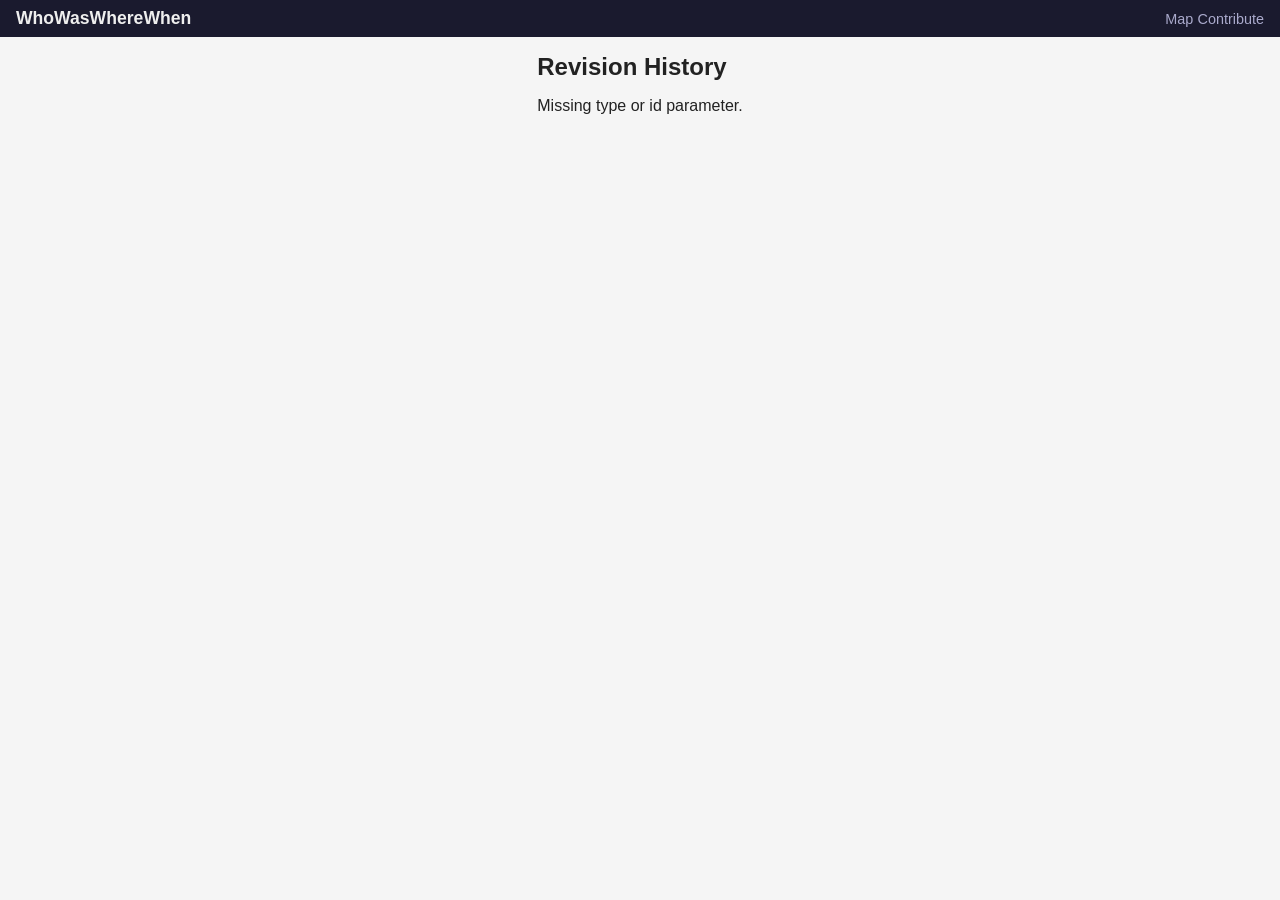
<file: static/history.html>
<!DOCTYPE html>
<html lang="en">
<head>
    <meta charset="UTF-8">
    <meta name="viewport" content="width=device-width, initial-scale=1.0">
    <title>Revision History – WhoWasWhereWhen</title>
    <link rel="stylesheet" href="/static/css/style.css">
</head>
<body>
    <header>
        <h1><a href="/">WhoWasWhereWhen</a></h1>
        <div style="flex:1"></div>
        <nav>
            <a href="/">Map</a>
            <a href="/static/contribute.html">Contribute</a>
        </nav>
    </header>

    <div class="history-page">
        <h2 id="history-title">Revision History</h2>
        <div id="history-content">
            <p>Loading...</p>
        </div>
    </div>

    <script src="/static/js/api.js"></script>
    <script src="/static/js/history.js"></script>
</body>
</html>
</file>
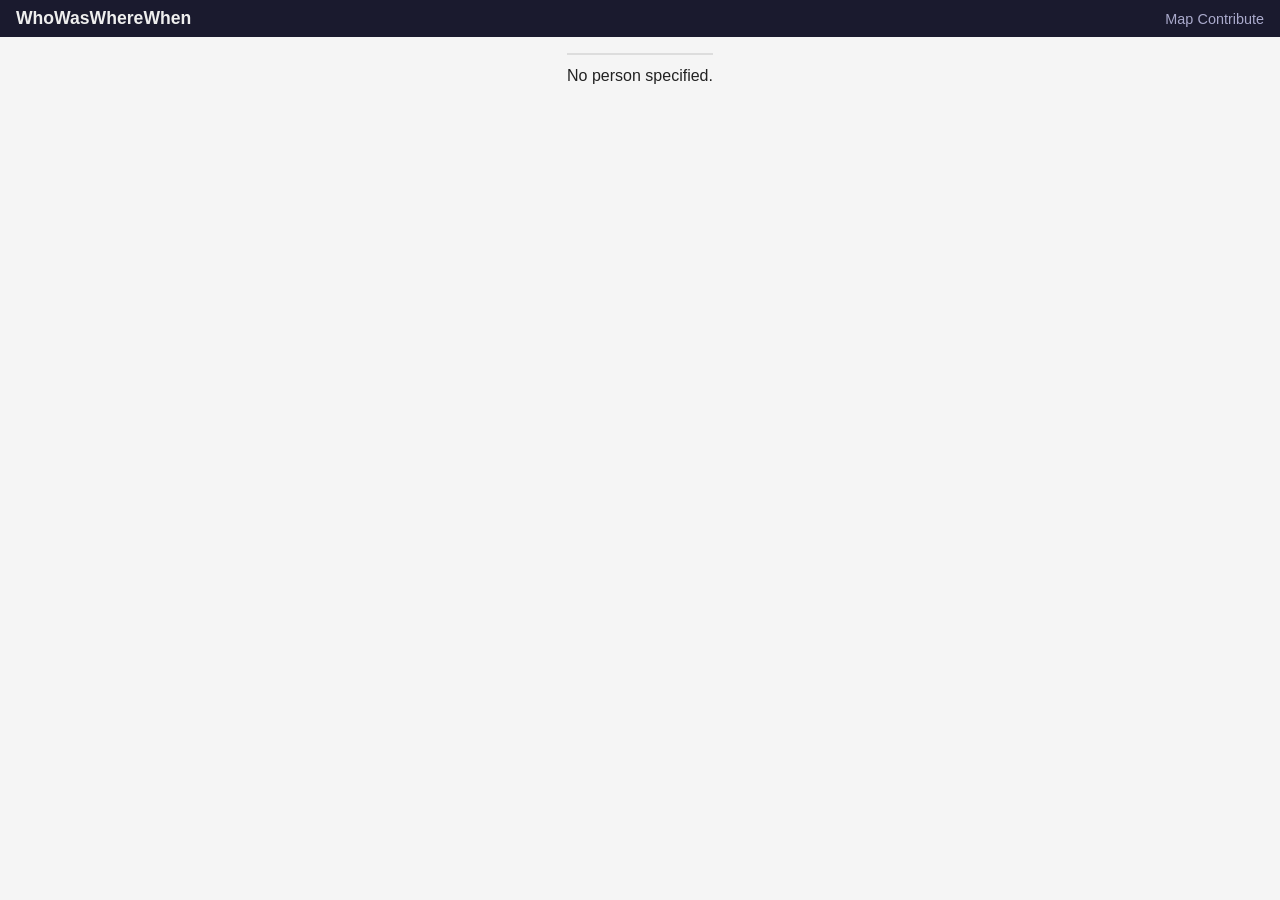
<file: static/text.html>
<!DOCTYPE html>
<html lang="en">
<head>
    <meta charset="UTF-8">
    <meta name="viewport" content="width=device-width, initial-scale=1.0">
    <title>Article – WhoWasWhereWhen</title>
    <link rel="stylesheet" href="/static/css/style.css">
</head>
<body>
    <header>
        <h1><a href="/">WhoWasWhereWhen</a></h1>
        <div style="flex:1"></div>
        <nav>
            <a href="/">Map</a>
            <a href="/static/contribute.html">Contribute</a>
        </nav>
    </header>

    <div class="text-page">
        <nav class="person-tabs" id="tab-links"></nav>
        <article id="article-content">
            <p>Loading...</p>
        </article>
    </div>

    <script src="/static/js/api.js"></script>
    <script src="/static/js/discussion.js"></script>
    <script src="/static/js/text.js"></script>
</body>
</html>
</file>
<file: static/css/style.css>
* { margin: 0; padding: 0; box-sizing: border-box; }

body {
    font-family: -apple-system, BlinkMacSystemFont, "Segoe UI", Roboto, sans-serif;
    color: #222;
    background: #f5f5f5;
    display: flex;
    flex-direction: column;
    height: 100vh;
}

/* Header */
header {
    display: flex;
    align-items: center;
    gap: 16px;
    padding: 8px 16px;
    background: #1a1a2e;
    color: #eee;
    z-index: 1000;
}
header h1 { font-size: 1.1rem; white-space: nowrap; }
header h1 a { color: #eee; text-decoration: none; }
header nav a { color: #aac; text-decoration: none; font-size: 0.9rem; }
header nav a:hover { text-decoration: underline; }

#search-container {
    position: relative;
    flex: 1;
    max-width: 400px;
}
#search-input {
    width: 100%;
    padding: 6px 12px;
    border: none;
    border-radius: 4px;
    font-size: 0.95rem;
}
.dropdown {
    position: absolute;
    top: 100%;
    left: 0;
    right: 0;
    background: #fff;
    border: 1px solid #ccc;
    border-top: none;
    border-radius: 0 0 4px 4px;
    max-height: 300px;
    overflow-y: auto;
    z-index: 2000;
}
.dropdown.hidden { display: none; }
.dropdown-item {
    padding: 8px 12px;
    cursor: pointer;
    border-bottom: 1px solid #f0f0f0;
}
.dropdown-item:hover { background: #e8f0fe; }
.dropdown-item .name { font-weight: 600; }
.dropdown-item .dates { font-size: 0.8rem; color: #666; }

/* Main layout */
main {
    display: flex;
    flex: 1;
    overflow: hidden;
}

/* Sidebar */
#selected-panel {
    width: 240px;
    padding: 12px;
    background: #fff;
    border-right: 1px solid #ddd;
    overflow-y: auto;
}
#selected-panel h3 { font-size: 0.95rem; margin-bottom: 8px; }
#empty-hint { font-size: 0.85rem; color: #888; margin-top: 8px; }
.browse-heading { font-size: 0.9rem; margin-top: 14px; margin-bottom: 6px; color: #555; border-top: 1px solid #eee; padding-top: 10px; }
.person-list-item {
    padding: 6px 8px;
    cursor: pointer;
    border-radius: 4px;
    font-size: 0.85rem;
}
.person-list-item:hover { background: #e8f0fe; }
.pli-name { display: block; font-weight: 500; }
.pli-dates { display: block; font-size: 0.75rem; color: #888; }
.pli-empty { font-size: 0.85rem; color: #888; font-style: italic; }

.person-chip {
    display: flex;
    align-items: center;
    gap: 6px;
    padding: 6px 8px;
    margin-bottom: 4px;
    border-radius: 4px;
    background: #f0f0f0;
    font-size: 0.85rem;
    cursor: default;
}
.person-chip .dot {
    width: 10px;
    height: 10px;
    border-radius: 50%;
    flex-shrink: 0;
}
.person-chip .chip-name {
    flex: 1;
    overflow: hidden;
    text-overflow: ellipsis;
    white-space: nowrap;
}
.person-chip .chip-name a { color: inherit; text-decoration: none; }
.person-chip .chip-name a:hover { text-decoration: underline; }
.person-chip .remove {
    cursor: pointer;
    color: #999;
    font-weight: bold;
    font-size: 1rem;
    line-height: 1;
}
.person-chip .remove:hover { color: #e74c3c; }

/* Map area */
#map-area {
    flex: 1;
    display: flex;
    flex-direction: column;
}
#map {
    flex: 1;
}

/* Timeline */
#timeline-container {
    display: flex;
    align-items: center;
    gap: 8px;
    padding: 8px 16px;
    background: #fff;
    border-top: 1px solid #ddd;
}
#play-btn {
    width: 32px;
    height: 32px;
    border: 1px solid #ccc;
    border-radius: 4px;
    background: #fff;
    cursor: pointer;
    font-size: 0.9rem;
}
#play-btn:hover { background: #f0f0f0; }
#timeline-slider-wrap {
    flex: 1;
    display: flex;
    flex-direction: column;
    gap: 2px;
}
#timeline-slider {
    width: 100%;
    cursor: pointer;
}
#timeline-label {
    text-align: center;
    font-size: 0.85rem;
    color: #555;
    font-weight: 600;
}

/* Person detail page */
.person-header {
    padding: 16px;
    background: #fff;
    border-bottom: 1px solid #ddd;
}
.person-header h2 { margin-bottom: 4px; }
.person-header .meta { font-size: 0.9rem; color: #666; margin-bottom: 8px; }
.person-header .desc { font-size: 0.95rem; line-height: 1.5; }
.person-header a { color: #3498db; }

.person-body {
    display: flex;
    flex: 1;
    overflow: hidden;
}
#person-map { flex: 1; }
#person-timeline-list {
    width: 360px;
    padding: 12px;
    background: #fff;
    border-left: 1px solid #ddd;
    overflow-y: auto;
}
.timeline-entry {
    padding: 10px;
    margin-bottom: 8px;
    border-radius: 4px;
    background: #f8f8f8;
    border-left: 3px solid #3498db;
}
.timeline-entry .te-date { font-weight: 600; font-size: 0.85rem; color: #555; }
.timeline-entry .te-place { font-weight: 600; margin: 2px 0; }
.timeline-entry .te-place a { color: inherit; text-decoration: none; }
.timeline-entry .te-place a:hover { color: #3498db; }
.text-whereabout h4 a { color: inherit; text-decoration: none; }
.text-whereabout h4 a:hover { color: #3498db; }
.timeline-entry .te-desc { font-size: 0.9rem; color: #444; }
.timeline-entry .te-confidence { font-size: 0.8rem; color: #888; font-style: italic; }
.timeline-entry .te-sources { font-size: 0.8rem; margin-top: 4px; }
.timeline-entry .te-sources a { color: #3498db; }

/* Contribute form */
.contribute-page {
    max-width: 640px;
    margin: 24px auto;
    padding: 24px;
    background: #fff;
    border-radius: 8px;
    box-shadow: 0 1px 3px rgba(0,0,0,0.1);
}
.contribute-page h2 { margin-bottom: 16px; }
.form-group { margin-bottom: 14px; }
.form-group label {
    display: block;
    font-weight: 600;
    font-size: 0.9rem;
    margin-bottom: 4px;
}
.form-group input,
.form-group textarea,
.form-group select {
    width: 100%;
    padding: 8px;
    border: 1px solid #ccc;
    border-radius: 4px;
    font-size: 0.95rem;
}
.form-group textarea { resize: vertical; min-height: 60px; }
.form-group .help { font-size: 0.8rem; color: #888; margin-top: 2px; }
#contrib-minimap { height: 200px; margin-top: 6px; border-radius: 4px; }
.btn {
    padding: 8px 20px;
    border: none;
    border-radius: 4px;
    cursor: pointer;
    font-size: 0.95rem;
    background: #3498db;
    color: #fff;
}
.btn:hover { background: #2980b9; }
.btn-secondary { background: #7f8c8d; }
.btn-secondary:hover { background: #6c7a7b; }
#contrib-status { margin-top: 12px; font-size: 0.9rem; }
.success { color: #27ae60; }
.error { color: #e74c3c; }

/* Popup */
.leaflet-popup-content { font-size: 0.9rem; line-height: 1.4; }
.popup-place { font-weight: 600; }
.popup-date { color: #555; font-size: 0.85rem; }
.popup-desc { margin-top: 4px; }
.popup-confidence { font-size: 0.8rem; color: #888; font-style: italic; }
.popup-link { font-size: 0.8rem; margin-top: 4px; }
.popup-link a { color: #3498db; }

/* Person tabs */
.person-tabs {
    display: flex;
    gap: 0;
    margin-bottom: 12px;
    border-bottom: 2px solid #ddd;
}
.person-tabs a {
    padding: 8px 16px;
    text-decoration: none;
    color: #555;
    font-size: 0.9rem;
    border-bottom: 2px solid transparent;
    margin-bottom: -2px;
}
.person-tabs a:hover { color: #222; }
.person-tabs a.active {
    color: #3498db;
    border-bottom-color: #3498db;
    font-weight: 600;
}

/* Person discussion section (below map on person.html) */
.person-discussion-section {
    padding: 16px;
    background: #fff;
    border-top: 1px solid #ddd;
}
.person-discussion-section h3 { margin-bottom: 12px; font-size: 1rem; }

/* Discussion widget */
.discussion-form {
    display: flex;
    flex-direction: column;
    gap: 6px;
    margin-bottom: 16px;
    padding: 10px;
    background: #f8f8f8;
    border-radius: 4px;
}
.discussion-form .disc-author {
    width: 200px;
    padding: 6px 8px;
    border: 1px solid #ccc;
    border-radius: 4px;
    font-size: 0.85rem;
}
.discussion-form .disc-body {
    width: 100%;
    min-height: 50px;
    padding: 8px;
    border: 1px solid #ccc;
    border-radius: 4px;
    font-size: 0.9rem;
    resize: vertical;
    font-family: inherit;
}
.discussion-form .btn { align-self: flex-start; padding: 6px 14px; font-size: 0.85rem; }
.discussion-reply-form { margin-top: 8px; }

.discussion-comment {
    padding: 10px;
    margin-bottom: 8px;
    background: #fff;
    border: 1px solid #e8e8e8;
    border-radius: 4px;
}
.discussion-header {
    display: flex;
    gap: 10px;
    align-items: baseline;
    margin-bottom: 4px;
}
.discussion-author { font-weight: 600; font-size: 0.85rem; }
.discussion-date { font-size: 0.75rem; color: #999; }
.discussion-body { font-size: 0.9rem; line-height: 1.5; white-space: pre-wrap; }
.discussion-actions { margin-top: 4px; }
.discussion-action-btn {
    background: none;
    border: none;
    color: #3498db;
    cursor: pointer;
    font-size: 0.8rem;
    padding: 0;
}
.discussion-action-btn:hover { text-decoration: underline; }
.discussion-replies { margin-left: 24px; margin-top: 8px; }
.discussion-empty { color: #888; font-size: 0.9rem; font-style: italic; }
.loading { color: #888; font-style: italic; }

/* Text/article view */
.text-page {
    max-width: 800px;
    margin: 0 auto;
    padding: 16px;
}
.text-header h2 { margin-bottom: 4px; }
.text-meta { font-size: 0.9rem; color: #666; margin-bottom: 12px; }
.text-meta a { color: #3498db; }
.text-description {
    font-size: 0.95rem;
    line-height: 1.6;
    margin-bottom: 24px;
    padding: 12px;
    background: #fff;
    border-radius: 4px;
    border: 1px solid #e8e8e8;
}
.text-whereabouts h3 { margin-bottom: 12px; border-bottom: 1px solid #ddd; padding-bottom: 4px; }
.text-whereabout {
    padding: 12px;
    margin-bottom: 12px;
    background: #fff;
    border: 1px solid #e8e8e8;
    border-radius: 4px;
    border-left: 3px solid #3498db;
}
.text-whereabout h4 { margin-bottom: 4px; }
.text-whereabout h4 .text-date { font-weight: normal; color: #666; font-size: 0.9rem; }
.text-whereabout p { font-size: 0.9rem; line-height: 1.5; color: #444; margin-bottom: 4px; }
.text-meta-line {
    display: flex;
    gap: 12px;
    align-items: center;
    font-size: 0.8rem;
}
.text-confidence { color: #888; font-style: italic; }
.text-history-link { color: #3498db; text-decoration: none; }
.text-history-link:hover { text-decoration: underline; }
.discussion-toggle-btn {
    background: none;
    border: none;
    color: #3498db;
    cursor: pointer;
    font-size: 0.8rem;
    padding: 0;
}
.discussion-toggle-btn:hover { text-decoration: underline; }
.text-sources { font-size: 0.8rem; margin-top: 4px; color: #555; }
.text-sources a { color: #3498db; }
.inline-discussion { display: none; margin-top: 10px; padding-top: 10px; border-top: 1px solid #eee; }
.text-discussion-section {
    margin-top: 32px;
    padding-top: 16px;
    border-top: 2px solid #ddd;
}
.text-discussion-section h3 { margin-bottom: 12px; }
.text-empty { color: #888; font-style: italic; }

/* History/revision page */
.history-page {
    max-width: 800px;
    margin: 0 auto;
    padding: 16px;
}
.history-page h2 { margin-bottom: 16px; }
.history-empty { color: #888; font-style: italic; }
.history-entry {
    margin-bottom: 16px;
    background: #fff;
    border: 1px solid #e8e8e8;
    border-radius: 4px;
    overflow: hidden;
}
.history-header {
    display: flex;
    gap: 12px;
    align-items: baseline;
    padding: 10px 12px;
    background: #f8f8f8;
    border-bottom: 1px solid #e8e8e8;
}
.history-date { font-size: 0.85rem; color: #555; }
.history-editor { font-weight: 600; font-size: 0.85rem; }
.history-summary { font-size: 0.85rem; color: #888; font-style: italic; }
.revision-diff {
    width: 100%;
    border-collapse: collapse;
    font-size: 0.85rem;
}
.revision-diff th {
    text-align: left;
    padding: 6px 12px;
    background: #f0f0f0;
    font-weight: 600;
    border-bottom: 1px solid #ddd;
}
.revision-diff td { padding: 6px 12px; border-bottom: 1px solid #f0f0f0; }
.diff-label { font-weight: 600; width: 120px; color: #555; }
.diff-old { background: #ffeef0; color: #a00; }
.diff-new { background: #e6ffed; color: #060; }
.diff-old em, .diff-new em { color: #999; font-size: 0.8rem; }

/* Whereabout detail page */
.whereabout-page {
    max-width: 800px;
    margin: 0 auto;
    padding: 16px;
}
/* Chronological navigation */
.wa-nav {
    display: flex; align-items: center; justify-content: space-between;
    margin-bottom: 12px; padding: 8px 0;
    border-bottom: 1px solid #eee;
}
.wa-nav a, .wa-nav span {
    text-decoration: none; font-size: 0.85rem; color: #3498db;
}
.wa-nav a:hover { text-decoration: underline; }
.wa-nav-prev, .wa-nav-next { flex: 1; }
.wa-nav-prev { text-align: left; }
.wa-nav-next { text-align: right; }
.wa-nav-person {
    flex: 0 0 auto; padding: 0 12px;
    font-weight: 600; color: #333;
}
.wa-nav-disabled { visibility: hidden; }

.wa-breadcrumb { font-size: 0.85rem; color: #888; margin-bottom: 8px; }
.wa-breadcrumb a { color: #3498db; text-decoration: none; }
.wa-breadcrumb a:hover { text-decoration: underline; }
.whereabout-page h2 { margin-bottom: 8px; }
.wa-meta {
    display: flex;
    gap: 16px;
    font-size: 0.85rem;
    color: #666;
    margin-bottom: 12px;
    flex-wrap: wrap;
}
.wa-description {
    font-size: 0.95rem;
    line-height: 1.6;
    margin-bottom: 12px;
    padding: 12px;
    background: #fff;
    border: 1px solid #e8e8e8;
    border-radius: 4px;
}
.wa-coords { font-size: 0.8rem; color: #888; margin-bottom: 8px; }
.wa-sources { font-size: 0.85rem; margin-bottom: 12px; }
.wa-sources a { color: #3498db; }
.wa-sources ul { margin: 4px 0 0 0; padding-left: 18px; }
.wa-sources li { margin-bottom: 6px; }
.wa-source-author { color: #888; font-size: 0.85em; }
.wa-source-excerpt { font-size: 0.82rem; color: #666; font-style: italic; margin-top: 2px; padding-left: 8px; border-left: 2px solid #ddd; }
.wa-actions { display: flex; gap: 8px; margin-top: 12px; margin-bottom: 16px; }
.wa-actions a.btn { text-decoration: none; display: inline-flex; align-items: center; }
#wa-map { border-radius: 4px; margin-bottom: 16px; }
#wa-discussion-section { margin-top: 16px; border-top: 2px solid #ddd; padding-top: 16px; }
#wa-discussion-section h3 { margin-bottom: 12px; }

/* Source text block */
.wa-source-text { margin-bottom: 12px; }
.wa-source-text blockquote {
    margin: 6px 0 0 0; padding: 8px 12px;
    background: #f8f7f5; border-left: 3px solid #c9a96e;
    font-size: 0.88rem; color: #555; font-style: italic;
    line-height: 1.5; border-radius: 0 4px 4px 0;
}

/* Provenance table */
.wa-provenance { margin-bottom: 12px; font-size: 0.85rem; }
.wa-prov-table { margin-top: 6px; border-collapse: collapse; width: 100%; }
.wa-prov-table td { padding: 3px 8px; border-bottom: 1px solid #eee; vertical-align: top; }
.wa-prov-label { color: #888; font-weight: 500; white-space: nowrap; width: 130px; }

/* Badges */
.wa-badge {
    display: inline-block; font-size: 0.7rem; font-weight: 600;
    padding: 1px 6px; border-radius: 3px; margin-left: 6px;
    vertical-align: middle; text-transform: uppercase; letter-spacing: 0.3px;
}
.wa-badge-method { background: #e8f0fe; color: #1a73e8; }
.wa-badge-source { background: #f0f0f0; color: #666; }
.wa-badge-verified { background: #e6f4ea; color: #1e8e3e; }
.wa-badge-unverified { background: #fce8e6; color: #c5221f; }

/* Timeline source text preview */
.te-source-text {
    font-size: 0.8rem; color: #777; font-style: italic;
    margin: 2px 0; padding-left: 8px; border-left: 2px solid #ddd;
    max-height: 2.8em; overflow: hidden;
}

/* Edit form extras */
.wa-edit-form { margin-top: 12px; }
.form-row { display: flex; gap: 12px; }
.form-half { flex: 1; }
#edit-status { margin-top: 8px; }

/* Responsive */
@media (max-width: 768px) {
    main { flex-direction: column; }
    #selected-panel { width: 100%; max-height: 120px; border-right: none; border-bottom: 1px solid #ddd; }
    .person-body { flex-direction: column; }
    #person-timeline-list { width: 100%; border-left: none; border-top: 1px solid #ddd; max-height: 300px; }
    .text-page, .history-page { padding: 8px; }
    .discussion-replies { margin-left: 12px; }
}
</file>
